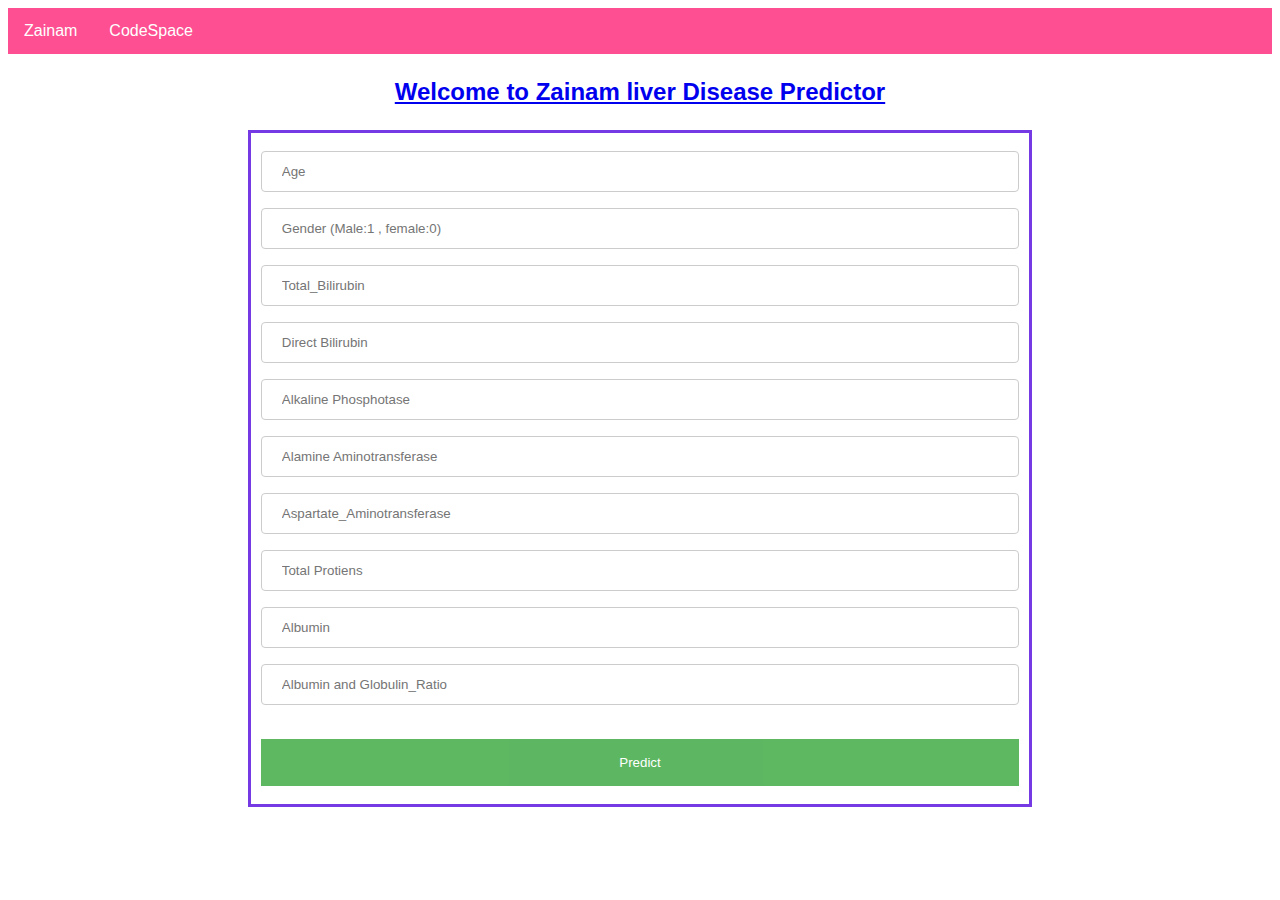
<file: templates/index.html>
<!DOCTYPE html>
<html>
  <head>
    <title>E-Hospital</title>
    <meta name="viewport" content="width=device-width, initial-scale=1" />
    <link
      rel="stylesheet"
      href="https://cdnjs.cloudflare.com/ajax/libs/font-awesome/4.7.0/css/font-awesome.min.css"
    />
    <link rel="stylesheet" href="index.css" />
  </head>
  <body>
    <div class="navbar">
      <a href="/">Zainam</a>
      <a href="https://github.com/rks-031/google-colab-liver-disease.git"
        >CodeSpace</a
      >
    </div>

    <h2>
      <a href="/">
        <p style="text-align: center">
          Welcome to Zainam liver Disease Predictor
        </p></a
      >
    </h2>

    <div class="center">
      <form action="/predict" method="post">
        <input type="text" id="Age" placeholder="Age " name="Age" />
        <br />
        <input
          type="text"
          id="Gender"
          placeholder="Gender (Male:1 , female:0)"
          name="Gender"
        />
        <br />
        <input
          type="text"
          id="Total_Bilirubin"
          placeholder="Total_Bilirubin"
          name="Total_Bilirubin"
        />
        <br />
        <input
          type="text"
          id="Direct_Bilirubin"
          placeholder="Direct Bilirubin"
          name="Direct_Bilirubin"
        />
        <br />
        <input
          type="text"
          id="Alkaline_Phosphotase"
          placeholder="Alkaline Phosphotase"
          name="Alkaline_Phosphotase"
        />
        <br />
        <input
          type="text"
          id="Alamine_Aminotransferase"
          placeholder="Alamine Aminotransferase"
          name="Alamine_Aminotransferase"
        />
        <br />
        <input
          type="text"
          id="Aspartate_Aminotransferase"
          placeholder="Aspartate_Aminotransferase"
          name="Aspartate_Aminotransferase"
        />
        <br />
        <input
          type="text"
          id="Total_Protiens"
          placeholder="Total Protiens"
          name="Total_Protiens"
        />
        <br />
        <input type="text" id="Albumin" placeholder="Albumin " name="Albumin" />
        <br />
        <input
          type="text"
          id="Albumin_and_Globulin_Ratio"
          placeholder="Albumin and Globulin_Ratio"
          name="Albumin_and_Globulin_Ratio"
        />
        <br />
        <br />

        <button type="submit" class="registerbtn">Predict</button>
      </form>
    </div>
  </body>
</html>
</file>
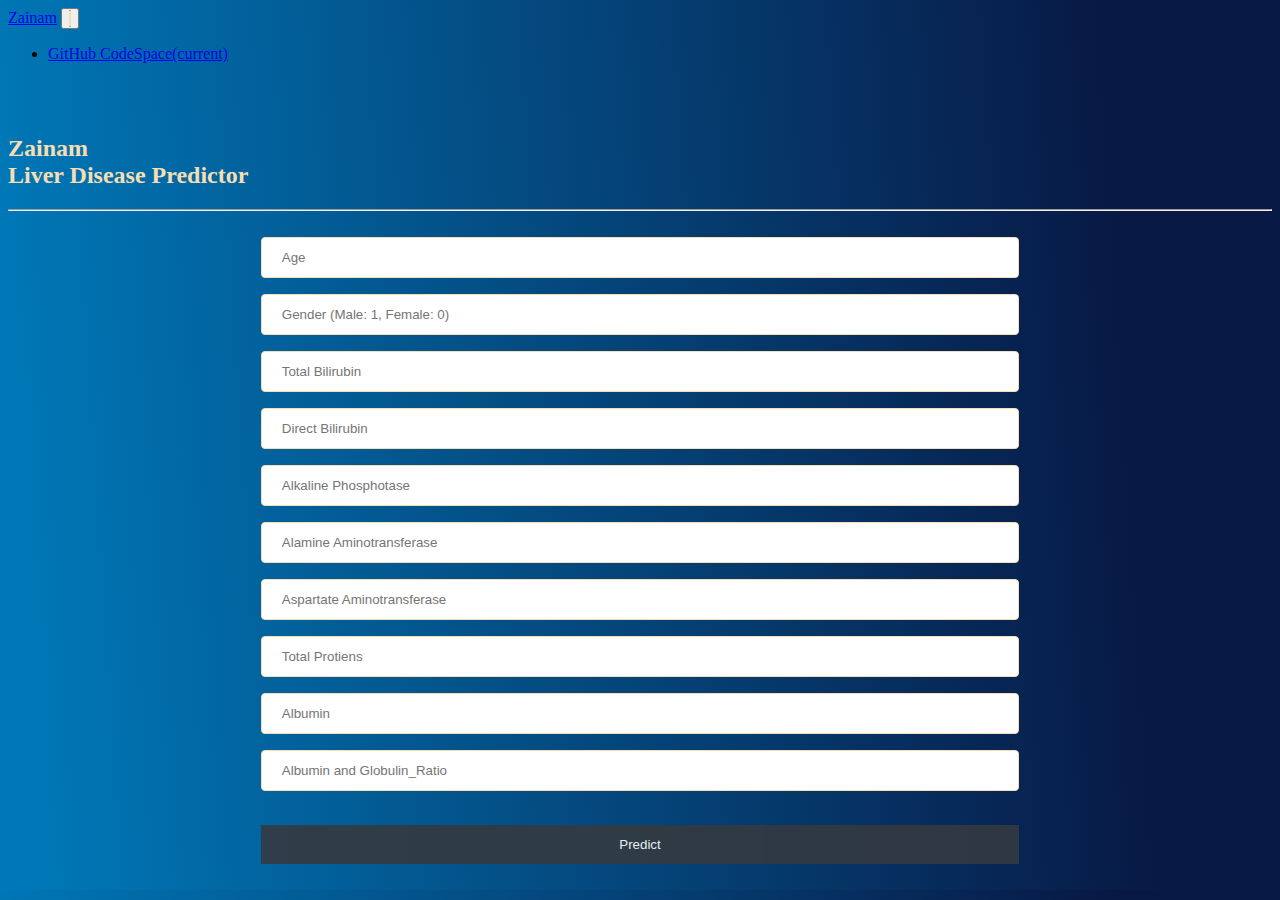
<file: templates/index1.html>
<!DOCTYPE html>
<html>
  <head>
    <title>Zainam</title>
    <meta name="viewport" content="width=device-width, initial-scale=1" />
    <!-- favicon link -->
    <link rel="icon" type="image/ico" href="favicon.ico" />
    <link
      rel="stylesheet"
      href="https://cdn.jsdelivr.net/npm/bootstrap@4.6.2/dist/css/bootstrap.min.css"
      integrity="sha384-xOolHFLEh07PJGoPkLv1IbcEPTNtaed2xpHsD9ESMhqIYd0nLMwNLD69Npy4HI+N"
      crossorigin="anonymous"
    />
    <style>
      :root {
        --heading-color: wheat;
      }

      body {
        background-image: linear-gradient(
          86.3deg,
          rgba(0, 119, 182, 1) 3.6%,
          rgba(8, 24, 68, 1) 87.6%
        );
      }

      .heading {
        color: var(--heading-color);
      }

      input[type="text"],
      select {
        width: 100%;
        padding: 12px 20px;
        margin: 8px 0;
        display: inline-block;
        border: 1px solid var(--heading-color);
        border-radius: 4px;
        box-sizing: border-box;
      }

      input[type="submit"]:hover {
        background-color: #45a049;
      }

      .registerbtn:hover {
        opacity: 1;
      }

      .center {
        margin: auto;
        width: 60%;
        padding: 10px;
      }

      .btn-predict {
        background-color: #343a40;
        color: white;
        padding: 12px 20px;
        margin: 8px 0;
        border: none;
        cursor: pointer;
        width: 100%;
        opacity: 0.9;
      }

      .btn-predict:hover {
        opacity: 1;
        color: wheat;
      }

      .nav-toggler-icon {
        background-color: #343a40; /* Set icon color to dark */
        border: 1px solid wheat;
        border-radius: 4px;
      }
    </style>
  </head>
  <body>
    <nav class="navbar navbar-expand-lg bg-dark fixed-top">
      <a class="navbar-brand text-white" href="#">Zainam</a>
      <button
        class="navbar-toggler"
        type="button"
        data-toggle="collapse"
        data-target="#navbarNav"
        aria-controls="navbarNav"
        aria-expanded="false"
        aria-label="Toggle navigation"
      >
        <span class="navbar-toggler-icon nav-toggler-icon ml-auto"></span>
      </button>
      <div class="collapse navbar-collapse" id="navbarNav">
        <ul class="navbar-nav ml-auto">
          <li class="nav-item active">
            <a
              class="nav-link text-white mx-1 ml-auto"
              href="https://github.com/rks-031/google-colab-liver-disease.git"
              target="_blank"
              >GitHub CodeSpace<span class="sr-only">(current)</span></a
            >
          </li>
        </ul>
      </div>
    </nav>
    <br />
    <br />
    <div class="container my-3">
      <h2 class="text-center my-4 heading text-wrap">
        Zainam<br />Liver Disease Predictor
      </h2>

      <hr class="mx-5" style="background-color: wheat" />

      <div class="center">
        <form action="/predict" method="post">
          <!-- Age Input -->
          <input type="text" id="Age" placeholder="Age" name="Age" />
          <br />
          <!-- Gender Input -->
          <input
            type="text"
            id="Gender"
            placeholder="Gender (Male: 1, Female: 0)"
            name="Gender"
          />
          <br />
          <!-- Total Bilirubin Input -->
          <input
            type="text"
            id="Total_Bilirubin"
            placeholder="Total Bilirubin"
            name="Total_Bilirubin"
          />
          <br />
          <!-- Direct Bilirubin Input -->
          <input
            type="text"
            id="Direct_Bilirubin"
            placeholder="Direct Bilirubin"
            name="Direct_Bilirubin"
          />
          <br />
          <!-- Alkaline Phosphotase Input -->
          <input
            type="text"
            id="Alkaline_Phosphotase"
            placeholder="Alkaline Phosphotase"
            name="Alkaline_Phosphotase"
          />
          <br />
          <!-- Alamine Aminotransferase Input -->
          <input
            type="text"
            id="Alamine_Aminotransferase"
            placeholder="Alamine Aminotransferase"
            name="Alamine_Aminotransferase"
          />
          <br />
          <!-- Aspartate Aminotransferase Input -->
          <input
            type="text"
            id="Aspartate_Aminotransferase"
            placeholder="Aspartate Aminotransferase"
            name="Aspartate_Aminotransferase"
          />
          <br />
          <input
            type="text"
            id="Total_Protiens"
            placeholder="Total Protiens"
            name="Total_Protiens"
          />
          <br />
          <input
            type="text"
            id="Albumin"
            placeholder="Albumin "
            name="Albumin"
          />
          <br />
          <input
            type="text"
            id="Albumin_and_Globulin_Ratio"
            placeholder="Albumin and Globulin_Ratio"
            name="Albumin_and_Globulin_Ratio"
          />

          <br />
          <br />

          <div class="row justify-content-center mb-3">
            <div class="col-md-4">
              <button type="submit" class="btn-predict btn btn-block">
                Predict
              </button>
            </div>
          </div>
        </form>
      </div>
    </div>

    <script
      src="https://cdn.jsdelivr.net/npm/jquery@3.5.1/dist/jquery.slim.min.js"
      integrity="sha384-DfXdz2htPH0lsSSs5nCTpuj/zy4C+OGpamoFVy38MVBnE+IbbVYUew+OrCXaRkfj"
      crossorigin="anonymous"
    ></script>
    <script
      src="https://cdn.jsdelivr.net/npm/popper.js@1.16.1/dist/umd/popper.min.js"
      integrity="sha384-9/reFTGAW83EW2RDu2S0VKaIzap3H66lZH81PoYlFhbGU+6BZp6G7niu735Sk7lN"
      crossorigin="anonymous"
    ></script>
    <script
      src="https://cdn.jsdelivr.net/npm/bootstrap@4.6.2/dist/js/bootstrap.min.js"
      integrity="sha384-+sLIOodYLS7CIrQpBjl+C7nPvqq+FbNUBDunl/OZv93DB7Ln/533i8e/mZXLi/P+"
      crossorigin="anonymous"
    ></script>
  </body>
</html>
</file>
<file: templates/index.css>
body {
  font-family: Arial, Helvetica, sans-serif;
}

.navbar {
  overflow: hidden;
  background-color: rgba(252, 17, 107, 0.74);
}

.navbar a {
  float: left;
  font-size: 16px;
  color: white;
  text-align: center;
  padding: 14px 16px;
  text-decoration: none;
}

.dropdown {
  float: left;
  overflow: hidden;
}

.dropdown .dropbtn {
  font-size: 16px;
  border: none;
  outline: none;
  color: white;
  padding: 14px 16px;
  background-color: inherit;
  font-family: inherit;
  margin: 0;
}

.navbar a:hover,
.dropdown:hover .dropbtn {
  background-color: rgb(56, 15, 238);
}

.dropdown-content {
  display: none;
  position: absolute;
  background-color: #f9f9f9;
  min-width: 160px;
  box-shadow: 0px 8px 16px 0px rgba(0, 0, 0, 0.2);
  z-index: 1;
}

.dropdown-content a {
  float: none;
  color: black;
  padding: 12px 16px;
  text-decoration: none;
  display: block;
  text-align: left;
}

.dropdown-content a:hover {
  background-color: #ddd;
}

.dropdown:hover .dropdown-content {
  display: block;
}
input[type="text"],
select {
  width: 100%;
  padding: 12px 20px;
  margin: 8px 0;
  display: inline-block;
  border: 1px solid #ccc;
  border-radius: 4px;
  box-sizing: border-box;
}
.registerbtn {
  background-color: #4caf50;
  color: white;
  padding: 16px 20px;
  margin: 8px 0;
  border: none;
  cursor: pointer;
  width: 100%;
  opacity: 0.9;
}

.registerbtn:hover {
  opacity: 1;
}

input[type="submit"]:hover {
  background-color: #45a049;
}
.center {
  margin: auto;
  width: 60%;
  border: 3px solid #4d00dbc5;
  padding: 10px;
}

.icon {
  color: #fff;
}
</file>
